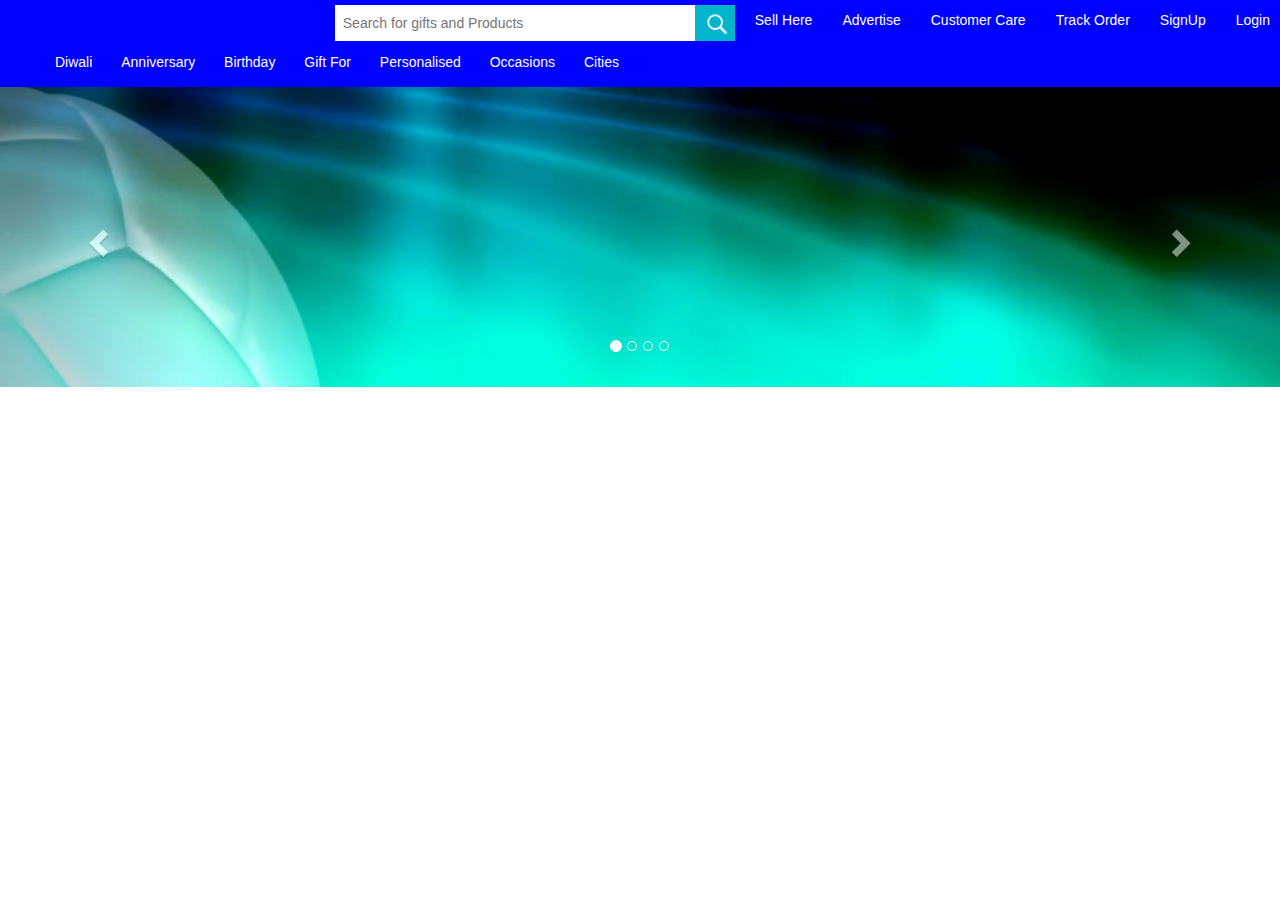
<file: index.html>
﻿<!DOCTYPE html>
<html>
<head>

<link rel="stylesheet" href="https://maxcdn.bootstrapcdn.com/bootstrap/3.3.7/css/bootstrap.min.css" integrity="sha384-BVYiiSIFeK1dGmJRAkycuHAHRg32OmUcww7on3RYdg4Va+PmSTsz/K68vbdEjh4u" crossorigin="anonymous">
<link rel="stylesheet" href="topnavigation.css" class="ul">
 
<meta name="viewport" content="width=device-width, initial-scale=1">

  

</head>
<body>

<div class="nav">
<nav id="Navigation" >
<div id="navdiv">
<ul style="list-style-type: none">
 <li>
 	<input type="text" class="searchTerm" placeholder="Search for gifts and Products">
      <button type="submit" class="searchButton">
        <i class="fa fa-search"> </i>
		  <img src="search.ico">
     </button>
   
 </li>
  <li><a href="#sell">Sell Here</a></li>
  <li><a href="#add">Advertise</a></li>
  <li><a href="#customercare">Customer Care</a></li>
  <li><a href="#track">Track Order</a></li>
  <li><a href="#signup">SignUp</a></li>
  <li><a href="#" onclick="">Login</a></li>
</ul>
</div>

<div id="submenu">
   
  <ul>  
      <div class="dropdown">                                
    <li><a class="diwali" href="#" title=""><!--<img src="dropdown.png" width="30px" heigh=30px>--><span>Diwali</span></a</li>
    
     <div class="dropdown-content">
    <a href="#">Sweets</a>
    <a href="#">Crackers</a>
    <a href="#">Gifts</a>
  </div>
		</div>
		
		 <div class="dropdown">                                
    <li><a class="anniversary" href="#" title=""><!--<img src="dropdown.png" width="30px" heigh=30px>--><span>Anniversary</span></a</li>
    
     <div class="dropdown-content">
    <a href="#">Flowers</a>
    <a href="#">Gifts</a>
    <a href="#">Cakes</a>
  </div>
		</div>
		
		 <div class="dropdown">                                
    <li><a class="birthday" href="#" title=""><!--<img src="dropdown.png" width="30px" heigh=30px>--><span>Birthday</span></a</li>
    
     <div class="dropdown-content">
    <a href="#">Flowers</a>
    <a href="#">Choclates</a>
    <a href="#">Cakes</a>
  </div>
		</div>
   
   
    <div class="dropdown">                                
    <li><a class="giftfor" href="#" title=""><!--<img src="dropdown.png" width="30px" heigh=30px>--><span>Gift For</span></a</li>
    
     <div class="dropdown-content">
    <a href="#">Boy Friend</a>
    <a href="#">Girl Friend</a>
    <a href="#">Friend</a>
  </div>
		</div>
		
		
    <div class="dropdown">                                
    <li><a class="personalised" href="#" title=""><!--<img src="dropdown.png" width="30px" heigh=30px>--><span>Personalised</span></a</li>
    
     <div class="dropdown-content">
    <a href="#">Mugs</a>
    <a href="#">Pillows</a>
    <a href="#">Frames</a>
  </div>
		</div>
		
		<div class="dropdown">                                
    <li><a class="occasions" href="#" title=""><!--<img src="dropdown.png" width="30px" heigh=30px>--><span>Occasions</span></a</li>
    
     <div class="dropdown-content">
    <a href="#">EveryDay</a>
    <a href="#">Special Occasions</a>
    <a href="#">Festival</a>
  </div>
		</div>
   
   <div class="dropdown">                                
    <li><a class="cities" href="#" title=""><!--<img src="dropdown.png" width="30px" heigh=30px>--><span>Cities</span></a</li>
    
     <div class="dropdown-content">
    <a href="#">Bangalore</a>
    <a href="#">Mumbai</a>
    <a href="#">Delhi</a>
  </div>
		</div>
  </ul>
 
</div>

</nav>


<section>
	<!--<div class="container">
		<div class="row">
			<div class="col-md-4">
				<div class="color">
					
						
					
				</div>
			</div>
			<div class="col-md-4">
				<div class="color">
					
				</div>
			</div>
			<div class="col-md-4">
				<div class="color">
					
				</div>
			</div>
		</div>-->
		<div id="carousel-example-generic" class="carousel slide" data-ride="carousel">
  <!-- Indicators -->
  <ol class="carousel-indicators">
    <li data-target="#carousel-example-generic" data-slide-to="0" class="active"></li>
    <li data-target="#carousel-example-generic" data-slide-to="1"></li>
    <li data-target="#carousel-example-generic" data-slide-to="2"></li>
    <li data-target="#carousel-example-generic" data-slide-to="3"></li>
    
  </ol>

  <!-- Wrapper for slides -->
  <div class="carousel-inner" role="listbox">
    <div class="item active">
      <img src="s1.png">
      <div class="carousel-caption">
      </div>
    </div>
    <div class="item">
      <img src="soccer-ball-banner-green_wyr4vryeb__F0000.png">
      <div class="carousel-caption">
      </div>
    </div>
    
    <div class="item">
      <img src="s1.png">
      <div class="carousel-caption">
      </div>
    </div>
    <div class="item">
      <img src="soccer-ball-banner-green_wyr4vryeb__F0000.png">
      <div class="carousel-caption">
      </div>
    </div>
  </div>

  <!-- Controls -->
  <a class="left carousel-control" href="#carousel-example-generic" role="button" data-slide="prev">
    <span class="glyphicon glyphicon-chevron-left" aria-hidden="true"></span>
    <span class="sr-only">Previous</span>
  </a>
  <a class="right carousel-control" href="#carousel-example-generic" role="button" data-slide="next">
    <span class="glyphicon glyphicon-chevron-right" aria-hidden="true"></span>
    <span class="sr-only">Next</span>
  </a>
</div>
	</div>
</section>
<script src="https://code.jquery.com/jquery-3.2.1.slim.min.js" integrity="sha384-KJ3o2DKtIkvYIK3UENzmM7KCkRr/rE9/Qpg6aAZGJwFDMVNA/GpGFF93hXpG5KkN" crossorigin="anonymous"></script>
<script src="https://maxcdn.bootstrapcdn.com/bootstrap/3.3.7/js/bootstrap.min.js" integrity="sha384-Tc5IQib027qvyjSMfHjOMaLkfuWVxZxUPnCJA7l2mCWNIpG9mGCD8wGNIcPD7Txa" crossorigin="anonymous"></script>


</body>
</html>
</file>
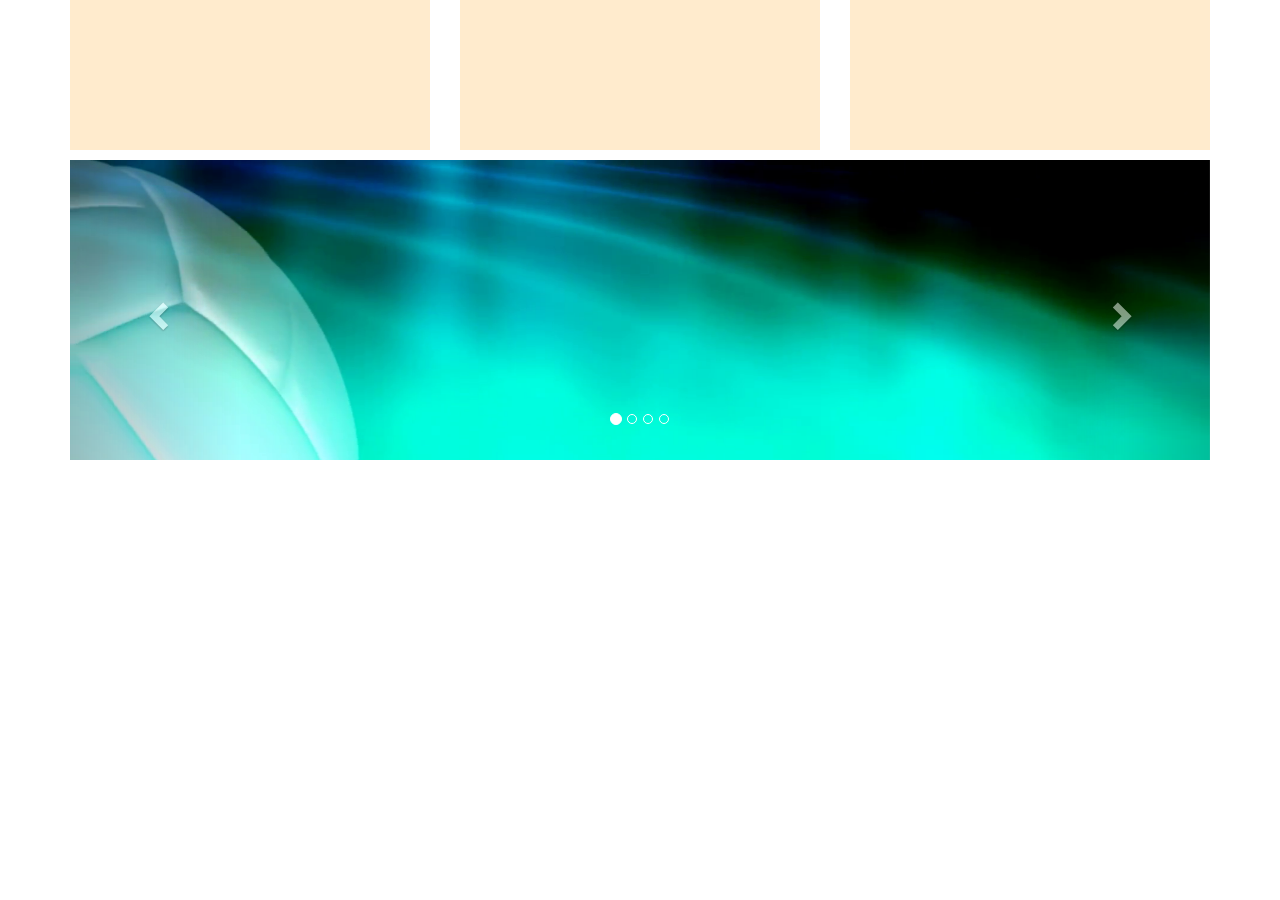
<file: bootstrap_example.html>
<!doctype html>
<html>
<head>
<meta charset="utf-8">
<title>bootstarp_example</title>
<!-- Latest compiled and minified CSS -->
<link rel="stylesheet" href="https://maxcdn.bootstrapcdn.com/bootstrap/3.3.7/css/bootstrap.min.css" integrity="sha384-BVYiiSIFeK1dGmJRAkycuHAHRg32OmUcww7on3RYdg4Va+PmSTsz/K68vbdEjh4u" crossorigin="anonymous">
<style>
	.color
	{
		height: 150px;
		width: 100%;
		background-color: blanchedalmond;
		margin-bottom: 10px;
		
	}
	.carousel-inner{
		height: 300px;
		

	}
	</style>
	
</head>

<body>
<section>
	<div class="container">
		<div class="row">
			<div class="col-md-4">
				<div class="color">
					
						
					
				</div>
			</div>
			<div class="col-md-4">
				<div class="color">
					
				</div>
			</div>
			<div class="col-md-4">
				<div class="color">
					
				</div>
			</div>
		</div>
		<div id="carousel-example-generic" class="carousel slide" data-ride="carousel">
  <!-- Indicators -->
  <ol class="carousel-indicators">
    <li data-target="#carousel-example-generic" data-slide-to="0" class="active"></li>
    <li data-target="#carousel-example-generic" data-slide-to="1"></li>
    <li data-target="#carousel-example-generic" data-slide-to="2"></li>
    <li data-target="#carousel-example-generic" data-slide-to="3"></li>
    
  </ol>

  <!-- Wrapper for slides -->
  <div class="carousel-inner" role="listbox">
    <div class="item active">
      <img src="s1.png">
      <div class="carousel-caption">
      </div>
    </div>
    <div class="item">
      <img src="soccer-ball-banner-green_wyr4vryeb__F0000.png">
      <div class="carousel-caption">
      </div>
    </div>
    
    <div class="item">
      <img src="s1.png">
      <div class="carousel-caption">
      </div>
    </div>
    <div class="item">
      <img src="soccer-ball-banner-green_wyr4vryeb__F0000.png">
      <div class="carousel-caption">
      </div>
    </div>
  </div>

  <!-- Controls -->
  <a class="left carousel-control" href="#carousel-example-generic" role="button" data-slide="prev">
    <span class="glyphicon glyphicon-chevron-left" aria-hidden="true"></span>
    <span class="sr-only">Previous</span>
  </a>
  <a class="right carousel-control" href="#carousel-example-generic" role="button" data-slide="next">
    <span class="glyphicon glyphicon-chevron-right" aria-hidden="true"></span>
    <span class="sr-only">Next</span>
  </a>
</div>
	</div>
</section>
<script src="https://code.jquery.com/jquery-3.2.1.slim.min.js" integrity="sha384-KJ3o2DKtIkvYIK3UENzmM7KCkRr/rE9/Qpg6aAZGJwFDMVNA/GpGFF93hXpG5KkN" crossorigin="anonymous"></script>
<script src="https://maxcdn.bootstrapcdn.com/bootstrap/3.3.7/js/bootstrap.min.js" integrity="sha384-Tc5IQib027qvyjSMfHjOMaLkfuWVxZxUPnCJA7l2mCWNIpG9mGCD8wGNIcPD7Txa" crossorigin="anonymous"></script>
</body>
</html>
</file>
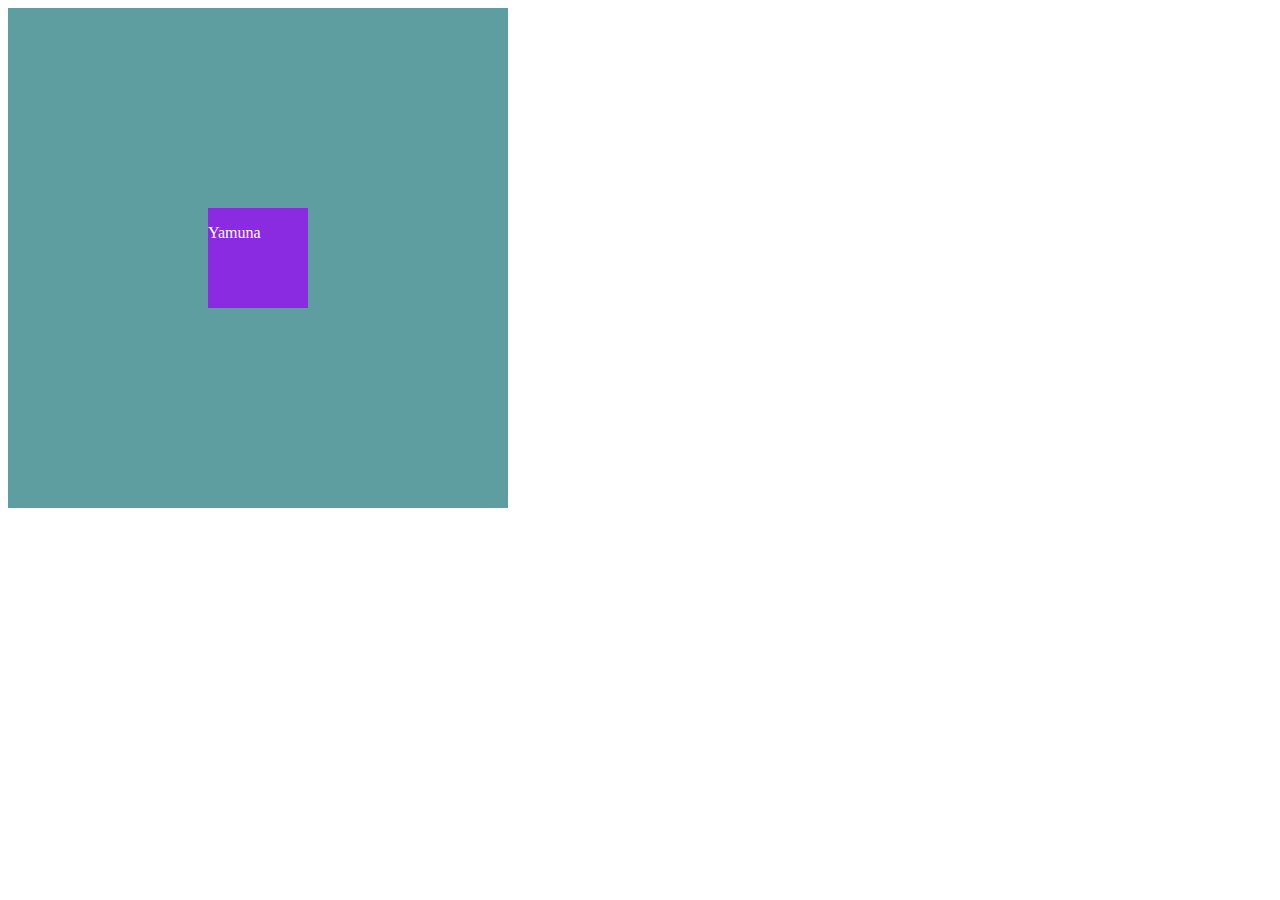
<file: t1.html>
<!doctype html>
<html>
<head>

<link rel="stylesheet" href="t1.css">
<!--<title>Sample</title>-->
</head>

<body>


<div class="main">
<div class="row" style="display: none">
<div class="box1">
	
	<p>Box1</p>
</div>
	
<div class="box1">
	
	<p>Box2</p>
</div>

<div class="box1">
	
	<p>Box3</p>
</div>
</div>
</div>

<div class="box_exe">
	
	<div class="center_box">
		<p>Yamuna</p>
	</div>
</div>

</body>
</html>
</file>
<file: topnavigation.css>
<style>

 ul  {
    list-style-type: none;
    margin: 0;
    padding: 0;
	
}


 li {
    float: right;
	
}

.carousel-indicators li{
	float: none;
}

li a {
    display: block;
    padding: 10px;
	
   
}
a:link {
    text-decoration: none;
}
/*a:hover, a:active {
    background-color: deepskyblue;
}*/
body{
	margin: 0;
}
#Navigation a:hover{
	color: pink;
}
#Navigation 
a{	
	color: white;
}
#navdiv li
{
	    float: left;
    position: relative;
    margin-left: 10px;
}

#navdiv 
{
	float: right;
}

 .nav {
    width: 100%;
    background-color: blue;
}

.search {
  width: 100%;
  position: relative
}

.searchTerm {
    width: 400px;
    border: 3px solid #FFFFFF;
    padding: 5px;
   margin-top: 5px;
    outline: none;
    color: #9DBFAF;
}
.searchTerm:focus{
  color: #00B4CC;
}

.searchButton {
    width: 40px;
    height: 36px;
	margin-top: 5px;
    border: 1px solid #00B4CC;
    background: #00B4CC;
    text-align: center;
    color: #fff;
    cursor: pointer;
    font-size: 20px;
    position: absolute;
    right: 0;
    top: 0;
}
nav#Navigation:before {
    display: table;
    content: " ";
}
nav#Navigation:after {
    content: " ";
    display: table;
    clear: both;
}
/*Resize the wrap to see the search bar change!*/
.wrap{
  width: 30%;
  position: absolute;
  top: 7%;
  left: 30%;
  transform: translate(-50%, -50%);
}

.searchButton img
{
	    width: 29px;
    filter: brightness(2);
}


#menu{
    width:900px;
    height: 50px;
    background-color: #f7951e;
    font-family: 'Exo 2', sans-serif;
    text-align: center;
    display: table;

}
#submenu{
	float: left;
}
#submenu ul{
    font-family: 'Exo 2', sans-serif;
   margin: auto;
	
	
}
#submenu ul li{
    font-family: 'Exo 2', sans-serif;
    list-style:none;
    margin: auto;
    font-size:14px;
    vertical-align: middle;
/*	margin-tfnavop: 70px;*/
	
	
}
#menu ul li a{
    font-family: 'Exo 2', sans-serif;
    text-decoration: none;
    color:#fff;
}

#submenu ul li span {
    vertical-align: middle;
    margin-left: 5px;
}
#submenu ul li img{
    vertical-align: middle;
	margin: auto;
}
#submenu ul li a:hover{
    color: #ababab;
}
#submenu ul li a.current{
    text-decoration:none;
}

/*#submenu ul li:first-child {
    text-align: left;
    padding-left: 10px;
}

#submenu ul li:last-child {
    text-align: right;
    padding-right: 10px;
}*/
#submenu a{
	color: white;
}
#container{
	margin:0;
	padding:0;
	width: 100%;
	margin: auto;
}

#container{
	width:100%;
	height:453px;
	position:relative;
}

#container .prevButton{
	height:72px;
	width:68px;
	position:absolute;
	background:url('buttons.png') no-repeat;
	top:50%;
	margin-top:-36px;
	cursor:pointer;
	z-index:2000;
	background-position:left top;
	left:0
}

#container .prevButton:hover{ background-position:left bottom;left:0;}

#container .nextButton{
	height:72px;
	width:68px;
	position:absolute;
	background:url('buttons.png') no-repeat;
	top:50%;
	margin-top:-36px;
	cursor:pointer;
	z-index:2000;
	background-position:right top;
	right:0
}

#container .nextButton:hover{background-position:right bottom;right:0;}

#container ul{
	width:100%;
	height:453px;
	list-style:none outside none;
	position:relative;
	overflow:hidden;
}

#container li:first-child{
	display:list-item;
	position:absolute;
}

#container li{
	position:absolute;
	display:none;
}


.dropdown {
    position: relative;
   display: inline-block;
}

.dropdown-content {
    display: none;
    position: absolute;
    background-color:lightblue;
    min-width: 160px;
    box-shadow: 0px 8px 16px 0px rgba(0,0,0,0.2);
    z-index: 1;
}

.dropdown-content a {
    color: black;
    padding: 12px 16px;
    text-decoration: none;
    display: block;
}

.dropdown-content a:hover {background-color: #f1f1f1}

.dropdown:hover .dropdown-content {
    display: block;
}

.carousel-inner{
		height: 300px;
		

	}


</style>
</file>
<file: t1.css>
@charset "utf-8";
/* CSS Document */


 
.main {
    width: 900px;
    margin: 0px auto;
	background: #ccc;
}
.row {
    margin: 0px 0px ;
	
}
.row:before, .row:after{
	content: " ";
	display: table;
}
.row:after{
	clear: both;
}
* {
    -webkit-box-sizing: border-box;
    -moz-box-sizing: border-box;
    box-sizing: border-box;
}
.box_exe{
	border: 1px;
	background-color: cadetblue;
	width: 500px;
	height: 500px;
	position: relative;
}
.center_box{
	background-color: blueviolet;
	color: white;
	position:absolute;
	width: 100px;
	height: 100px;
	top:50%;
	left: 50%;
	transform: translateX(-50%) translateY(-50%);
}


.box1 {
    padding-left: 15px;
    padding-right: 15px;
    margin-bottom: 10px;
    float: left;
    position: relative;
    width: 33.33333%;
	
}
.box1 p {
    background: #fcfcfc;
    padding: 10px;
}
</file>
